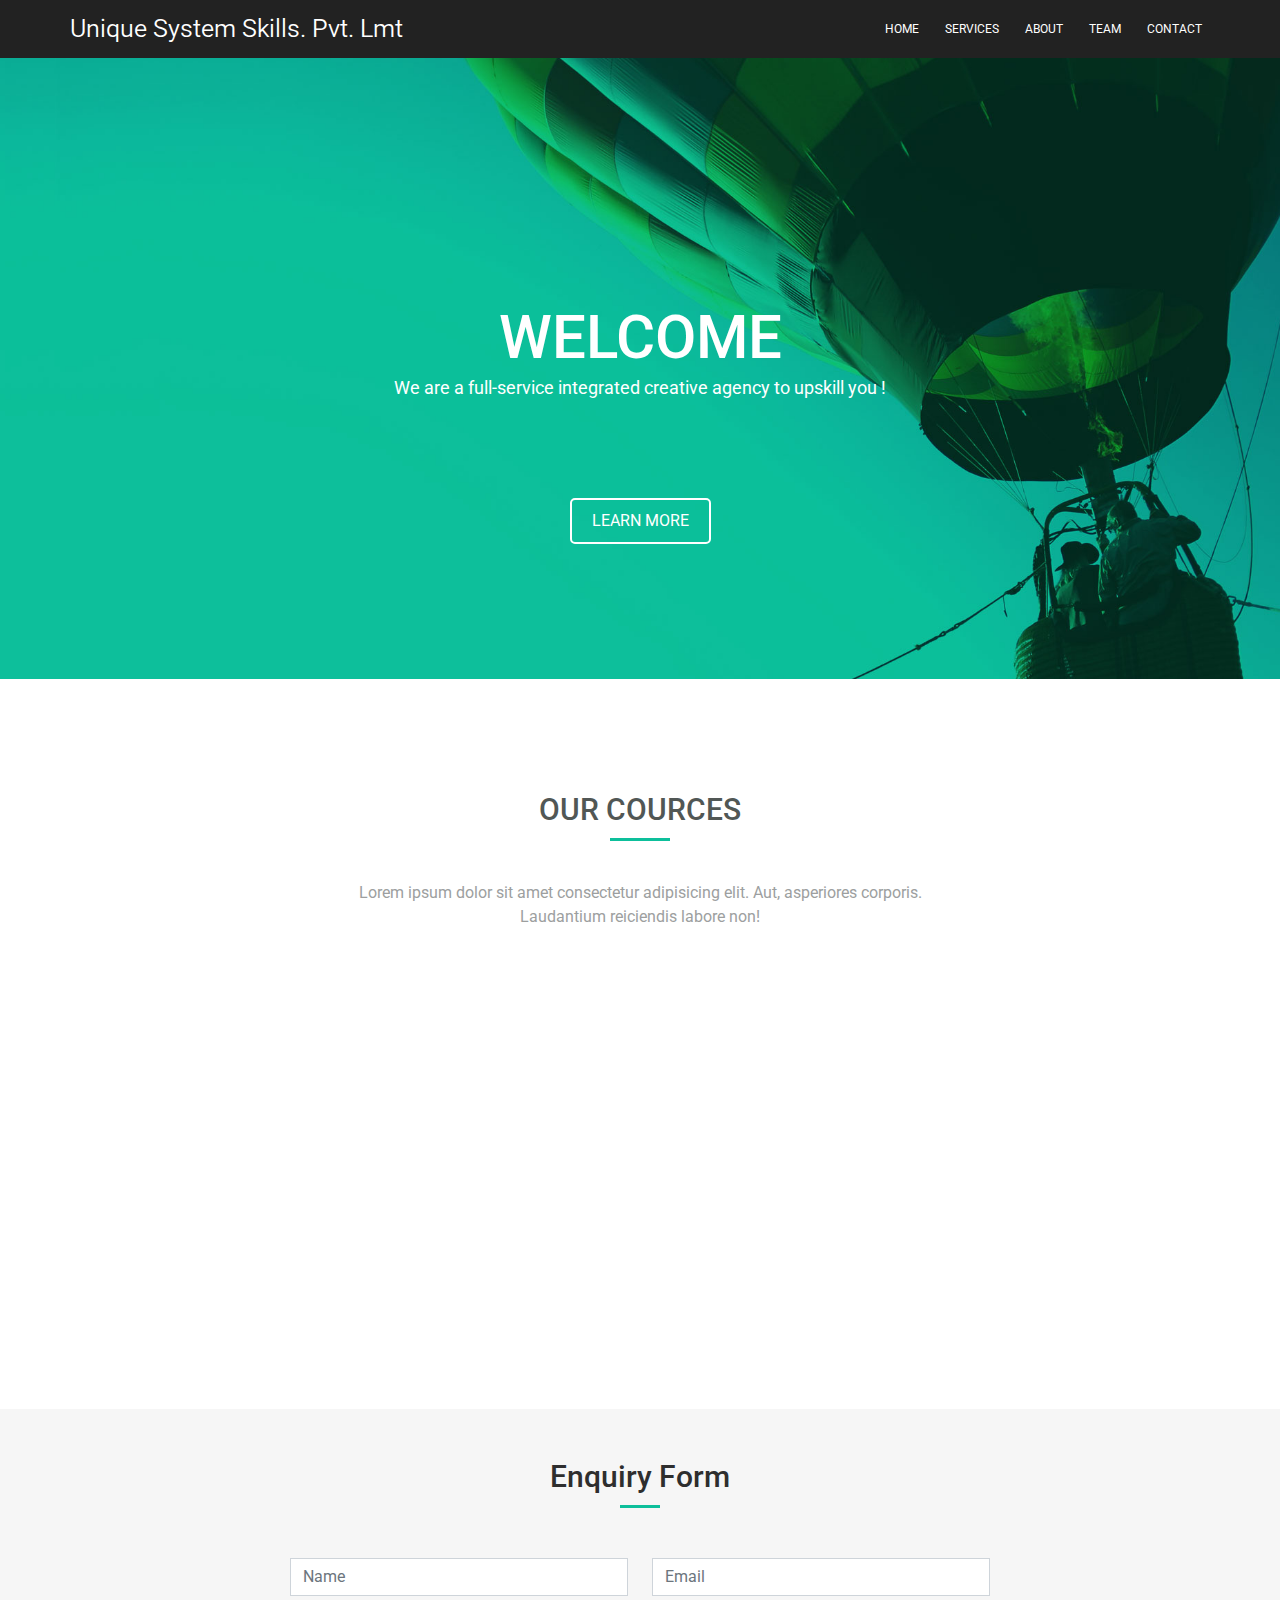
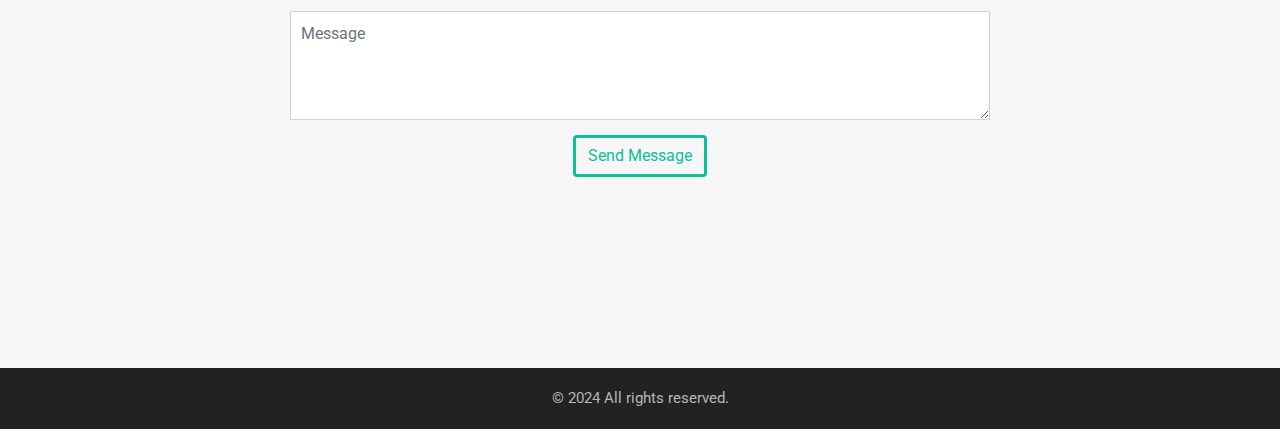
<file: index.html>
<!DOCTYPE html>
<html lang="en">
  <head>
    <meta charset="utf-8" />
    <meta name="viewport" content="width=device-width, initial-scale=1, shrink-to-fit=no" />
    <title>Bootstrap</title>
    <meta name="description" content="" />
    <meta name="author" content="" />
    <meta name="keywords" content="" />
    <link rel="shortcut icon" href="assets/images/favicon.ico" type="image/x-icon" />
    <link href="https://fonts.googleapis.com/css?family=Roboto:400,300,500,700,900" rel="stylesheet" type="text/css" />
    <link rel="stylesheet" href="assets/css/bootstrap.min.css" />
    <link rel="stylesheet" href="assets/css/font-awesome.css" />
    <link rel="stylesheet" href="assets/css/animate.css" />
    <link rel="stylesheet" href="assets/css/master.css" />
    <style>
    .navbar-brand {
      text-transform: none;
  }
</style>
  </head>
  <body>
    <div class="page-wrapper">
    <header class="main-header clearfix">
      <!--nav-->
      <nav class="navbar navbar-expand-sm">
        <div class="container">
          <a class="navbar-brand" href="#">Unique System Skills. Pvt. Lmt</a>
          <button class="navbar-toggler" type="button" data-bs-toggle="collapse" data-bs-target="#mynavbar">
          <span class="navbar-toggler-icon"></span>
          </button>
          <div class="collapse navbar-collapse" id="mynavbar">
            <ul class="navbar-nav ms-auto">
              <li class="nav-item">
                <a class="nav-link" href="#">HOME</a>
              </li>
              <li class="nav-item">
                <a class="nav-link" href="#">SERVICES</a>
              </li>
              
              <li class="nav-item">
                <a class="nav-link" href="#">ABOUT</a>
              </li>
              <li class="nav-item">
                <a class="nav-link" href="#">TEAM</a>
              </li>
              <li class="nav-item">
                <a class="nav-link" href="#">CONTACT</a>
              </li>
            </ul>
          </div>
        </div>
      </nav>
    </header>
    <!-- page-content -->
    <main class="page-content">
    <div class="hero-section">
      <div class="hero-content wow fadInDown" data-wow-duration="1000ms" data-wow-delay="300ms">
        <h2>WELCOME</h2>
        <p>We are a full-service integrated creative agency to upskill you !</p>
        <div class="">
          <a href="#" class="btn">LEARN MORE</a>
        </div>
      </div>
    </div>
    <!--services-->
    <div class="services-section">
      <div class="container">
        <div class="row">
          <div class="col-md-12">
            <header class="section-header wow fadeInLeft" data-wow-duration="1000ms" data-wow-delay="300ms">
              <h2>OUR COURCES</h2>
              <div class="section-title-header"></div>
              <p>Lorem ipsum dolor sit amet consectetur adipisicing elit. Aut, asperiores corporis. Laudantium reiciendis labore non!</p>
            </header>
          </div>
        </div>
        <div class="row">
          <div class="col-md-3">
            <div class="services-box-col wow fadeInDown" data-wow-duration="1000ms" data-wow-delay="300ms">
              <div class="services-box">
                <div class="service-icon"><i class="fas fa-desktop"></i> </div>
                <h3>Web Development</h3>
                
                <p>Lorem, ipsum dolor sit amet consectetur adipisicing elit. Atque ea eius itaque eveniet maiores</p>
                <a href="#" class="btn">LEARN MORE</a>
              </div>
            </div>
          </div>
          <div class="col-md-3">
            <div class="services-box-col wow fadeInDown" data-wow-duration="1000ms" data-wow-delay="300ms">
              <div class="services-box">
                <div class="service-icon"><i class="fas fa-cogs"></i>
                </div>
                <h3>Data Science</h3>
                <p>Lorem, ipsum dolor sit amet consectetur adipisicing elit. Dicta atque alias tempora </p>
                <a href="#" class="btn">LEARN MORE</a>
              </div>
            </div>
          </div>
          <div class="col-md-3">
            <div class="services-box-col wow fadeInDown" data-wow-duration="1000ms" data-wow-delay="300ms">
              <div class="services-box">
                <div class="service-icon"><i class="fas fa-rocket"></i> </div>
                <h3>App Development</h3>
                <p>Lorem ipsum dolor sit amet consectetur adipisicing elit. Harum, asperiores.</p>
                <a href="#" class="btn">LEARN MORE</a>
              </div>
            </div>
          </div>
          <div class="col-md-3">
            <div class="services-box-col wow fadeInDown" data-wow-duration="1000ms" data-wow-delay="300ms">
              <div class="services-box">
                <div class="service-icon"><i class="fas fa-chart-line"></i> </div>
                <h3>Bussiness Analytics</h3>
                <p>Lorem ipsum dolor, sit amet consectetur adipisicing elit. Laudantium dignissimos </p>
                <a href="#" class="btn">LEARN MORE</a>
              </div>
            </div>
          </div>
        </div>
      </div>
    </div>
    <!-- contact -->
    <section class="contact-section">
      <div class="container clearfix">
        <div class="row">
          <div class="col-md-6 offset-md-3">
            <div class="section-header">
              <h2>Enquiry Form</h2>
              <div class="contact-title-header"></div>
            </div>
          </div>
        </div>
        <div class="section-input">
          <div class="row">
            <div class="col-md-6">
              <form>
                <div class="form-group">
                  <input type="text" name="name" class="form-control" id="name" placeholder="Name">
                </div>
              </form>
            </div>
            <div class="col-md-6">
              <form>
                <div class="form-group">
                  <input type="email" name="email" class="form-control" id="name" placeholder="Email">
                </div>
              </form>
            </div>
            <div class="col-md-12">
              <form>
                <div class="form-group">
                  <textarea class="form-control" name="message" rows="5" placeholder="Message"></textarea>
                </div>
              </form>
            </div>
            <div class="send-btn">
              <button class="btn" type="submit" class="btn pull-left">Send Message</button>
            </div>
          </div>
        </div>
    </section>
    </div>
    <!-- footer -->
    <footer class="main-footer clearfix">
      <div class="container">
        <p>&copy; 2024 All rights reserved.</p>
      </div>
    </footer>
    <script src="assets/js/jquery-3.2.1.slim.min.js"></script>
    <script src="assets/js/bootstrap.bundle.min.js"></script>
    <script src="assets/js/wow.min.js"></script>
    <script src="assets/js/custom.js"></script>
  </body>
</html>
</file>
<file: assets/css/master.css>
@charset "UTF-8";

* {
  -webkit-text-size-adjust: 100%;
  -ms-text-size-adjust: 100%;
  box-sizing: border-box;
}

*:after,
*:before {
  box-sizing: border-box;
}

html,
body,
div,
span,
applet,
object,
iframe,
h1,
h2,
h3,
h4,
h5,
h6,
blockquote,
pre,
a,
abbr,
acronym,
address,
big,
cite,
code,
del,
dfn,
em,
img,
ins,
kbd,
q,
s,
samp,
small,
strike,
strong,
sub,
sup,
var,
b,
u,
i,
center,
dl,
dt,
dd,
fieldset,
form,
label,
legend,
table,
caption,
tbody,
tfoot,
thead,
tr,
th,
td,
article,
aside,
canvas,
details,
embed,
figure,
figcaption,
footer,
header,
nav,
output,
ruby,
section,
summary,
time,
mark,
audio,
video {
  margin: 0;
  padding: 0;
}

article,
aside,
details,
figcaption,
figure,
footer,
header,
hgroup,
menu,
nav,
section {
  display: block;
}

body {
  font-family: "Roboto", sans-serif;
  color: #444;
  -webkit-font-smoothing: antialiased;
  font-size: 16px;
}

html,
body {
  height: 100%;
}

a {
  outline: none;
  transition: all 450ms ease-in-out 0s;
  -webkit-transition: all 450ms ease-in-out 0s;
  -moz-transition: all 450ms ease-in-out 0s;
}

a:hover {
  outline: none;
  text-decoration: none;
}

/* focus */

a:focus-visible {
  outline: 2px dashed #06a7e1 !important;
  outline-offset: 1px !important;
}

*:focus-visible {
  outline-offset: 1px !important;
  outline: 2px dashed #06a7e1 !important;
}

a:not([href]):not([tabindex]):focus-visible {
  outline: 2px dashed #06a7e1 !important;
  outline-offset: 1px !important;
}

/* Apply custom outline style only for keyboard focus */

*:focus:not(:focus-visible) {
  outline: none !important;
}

img {
  max-width: 100%;
  height: auto;
  border: 0;
  display: block;
}

/* clearfix to clear float */

.clearfix:before,
.clearfix:after {
  content: "";
  display: table;
}

.clearfix:after {
  clear: both;
}

input[type="button"],
input[type="submit"],
input[type="reset"] {
  border: none;
  cursor: pointer;
}

textarea {
  resize: none;
  outline: none;
  font-family: inherit;
}

.container {
  max-width: 1170px;
  width: 100%;
  margin: 0 auto;
  padding: 0 15px;
}

.page-wrapper {
  min-height: calc(100vh - 60px);
}

/* main-header */

.main-header {
  padding: 5px 0;
  background: #222222;
  position: fixed;
  z-index: 10;
  left: 0;
  width: 100%;
}

.navbar-brand {
  color: #fff;
  min-width: 120px;
  min-height: 17px;
  display: flex;
  align-items: center;
  font-size: 25px;
  font-weight: 350;
  text-transform: uppercase;
  text-decoration: none;
}

.navbar-brand:hover {
  color: #0dbf9b;
}

/* top navigation */

.navbar {
  padding: 0;
  position: relative;
}

.navbar-toggle {
  display: none;
}

.topnav {
  overflow: hidden;
}

.navbar-nav {
  margin: 0;
  padding: 0;
}

.navbar-nav li {
  list-style: none;
  margin: 0 0 0 10px;
}

.navbar-toggler {
  background: #fff;
}

.navbar-nav li.nav-item a.nav-link {
  float: left;
  display: block;
  color: #fff;
  text-align: center;
  padding: 8px 8px;
  text-decoration: none;
  font-size: 12px;
  border-radius: 5px;
}

.navbar-nav li.nav-item a.active,
.navbar-nav li.nav-item a:hover {
  background: #0dbf9b;
  color: #fff;
  transition: 0.5s;
}

/* page content */

.page-content {
  padding: 57px 0 0 0;
}

/* hero-section */

.hero-section {
  background: url(../images/header-bg1.jpg) no-repeat center top;
  width: 100%;
  min-height: 622px;
  position: relative;
  background-size: cover;
}

.hero-section::after {
  content: "";
  position: absolute;
  width: 100%;
  height: 100%;
  left: 0;
  right: 0;
  top: 0;
  bottom: 0;
}

.hero-section .hero-content {
  position: relative;
  z-index: 2;
  max-width: 600px;
  width: 100%;
  min-height: 622px;
  margin: 0 auto;
  padding: 190px 15px 0 15px;
  text-align: center;
  display: flex;
  justify-content: center;
  align-items: center;
  flex-direction: column;
}

.hero-section .hero-content h2 {
  color: #fff;
  font-size: 60px;
}

.hero-section .hero-content p {
  color: #fff;
  font-size: 18px;
}

.hero-section .hero-content .btn {
  padding: 9px 20px;
  border-radius: 5px;
  font-size: 16px;
  color: #fff;
  border: 2px solid #fff;
  display: inline-block;
  background-color: transparent;
  position: relative;
  font-weight: 400;
  text-decoration: none;
  margin: 81px;
}

.hero-section .hero-content .btn:hover {
  background: #fff;
  color: #0dbf9b;
  transition: 0.5s;
}

/* our services */

.services-section {
  width: 100%;
  padding: 113px 0 90px 0;
  text-align: center;
  background: #fff;
}

.services-section .section-header {
  margin: 0 auto 40px auto;
  max-width: 600px;
  width: 100%;
}

.section-title-header {
  width: 60px;
  height: 3px;
  margin: auto;
  background-color: #0dbf9b;
}

.services-section .section-header h2 {
  padding-bottom: 10px;
  display: inline-block;
  font-size: 30px;
  color: #515755;
}

.services-section .section-header p {
  padding-top: 40px;
  color: #9d9f9f;
}

.services-section .services-box-col {
  margin: 0;
  text-align: center;
}

.services-section .services-box-col .services-box {
  padding: 35px 20px;
  transition: all 450ms ease-in-out 0s;
  -webkit-transition: all 450ms ease-in-out 0s;
  -moz-transition: all 450ms ease-in-out 0s;
  margin: 0 0 30px 0;
  background: #fff;
  position: relative;
  min-height: 310px;
}

.services-section .services-box-col .services-box .service-icon {
  color: #0dbf9b;
}

.services-section .services-box-col .services-box h3 {
  color: #515755;
}

.services-section .services-box-col .services-box p {
  color: #9d9f9f;
}

.services-section .services-box-col .services-box:hover {
  box-shadow: 2px 5px 20px 0px rgb(136 136 136 / 20%);
  transform: translateY(-5px);
}

.services-section .services-box-col .services-box .service-icon {
  width: 70px;
  height: 70px;
  margin: 0 auto 20px auto;
  font-size: 33px;
  line-height: 70px;
}

.services-section .services-box-col .services-box h3 {
  font-size: 21px;
  margin: 0 0 10px 0;
}

.services-section .services-box-col .services-box p {
  font-size: 15px;
  margin: 0 0 15px 0;
  height: 72px;
  display: -webkit-box;
  -webkit-box-orient: vertical;
  -webkit-line-clamp: 3;
  overflow: hidden;
}

/* contact-section */

.contact-section {
  padding: 50px 0;
  background-color: #f6f6f6;
  min-height: 559px;
}

.contact-section .container {
  max-width: 730px;
  width: 100%;
  margin: 0 auto;
  padding: 0 15px;
}

.contact-section .container .form-group {
  padding: 0 0 15px 0;
  border-radius: 0%;
}

.contact-section .section-header {
  margin: 0 auto 50px auto;
  width: 100%;
  text-align: center;
}

.contact-section .section-header h2 {
  padding-bottom: 10px;
  display: inline-block;
  font-size: 30px;
  color: #2E2E2E;
}

.contact-title-header {
  width: 40px;
  height: 3px;
  margin: auto;
  background-color: #0dbf9b;
}

.contact-section .container .form-control {
  border-radius: 0;
}

.contact-section textarea.form-control {
  height: 109px;
  padding: 10px;
  resize: vertical;
}

.contact-section .container .send-btn {
  display: flex;
  justify-content: center;
}

.contact-section .container .btn {
  border: 3px solid #0dbf9b;
  border-radius: 4px;
  color: #0dbf9b;
}

.contact-section .container .btn:hover {
  border: 3px solid #0dbf9b;
  border-radius: 4px;
  color: #fff;
  background-color: #0dbf9b;
  transition: 0.5s;
}

/* footer */

.main-footer {
  min-height: 60px;
  background-color: #222222;
  width: 100%;
}

.main-footer .container {
  display: flex;
  justify-content: center;
  align-content: center;
  padding: 19px 0 19px 0;
}

.main-footer .container p {
  color: #b7b6b6;
  margin: 0px 0px;
  font-size: 15px;
}
</file>
